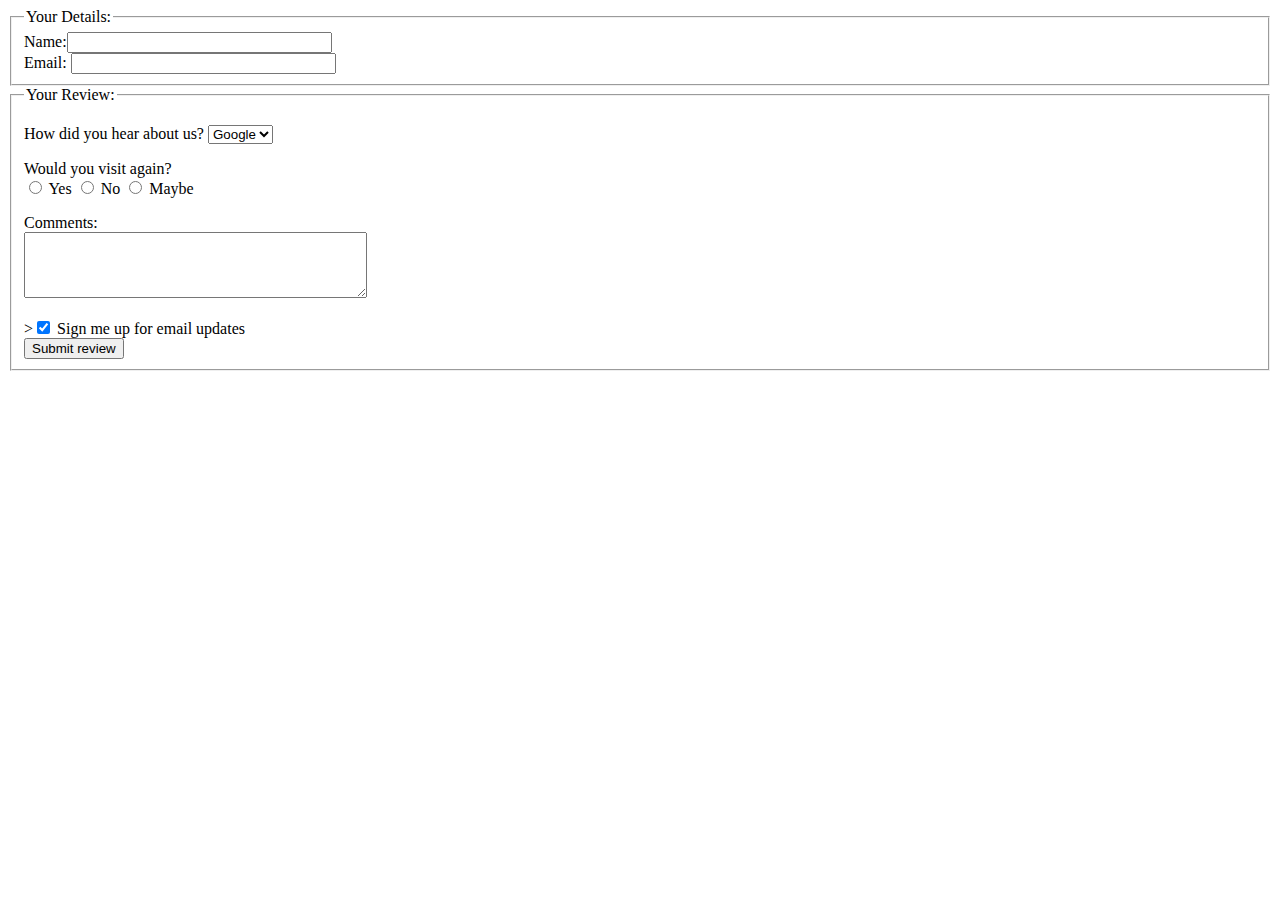
<file: FormDemo.html>
<!DOCTYPE html>
<html lang="en" dir="ltr">
<head>
    <meta charset="UTF-8">
    <meta http-equiv="X-UA-Compatible" content="IE=edge">
    <meta name="viewport" content="width=device-width, initial-scale=1.0">
    <title>Forms</title>
</head>
<body>
    <form action="http://fptaptech.herokuapp.com" method="get">
        <fieldset>
            <legend>Your Details:</legend>
            <label>Name:<input type="text" name="name" size="30" maxlength="100"></label><br />
            <label>Email: <input type="email" name="email" size="30" maxlength="100"></label><br />

        </fieldset>
        <fieldset>
        <legend>Your Review:</legend>
        <p>
            <label for="hear-about">How did you hear about us?</label>
            <select name="referer" id="hear-about">
                <option value="google">Google</option>
                <option value="friend">Friend</option>
                <option value="advert">Advert</option>
                <option value="other" >Other</option>
            </select>
        </p>
        <p>
            Would you visit again?<br />
            <label><input type="radio" name="rating" value="yes" /> Yes</label> 
            <label><input type="radio" name="rating" value="no" /> No</label>
            <label><input type="radio" name="rating" value="maybe" /> Maybe</label>
        </p>
        <p>
            <label for="comments">Comments:</label><br />
            <textarea rows="4" cols="40" id="comments"></textarea>
        </p>
        <label>><input type="checkbox" name="subscribe" checked="checked" />
        Sign me up for email updates</label><br />
        <input type="submit" value="Submit review" />
        </fieldset>
    </form>
</body>
</html>
</file>
